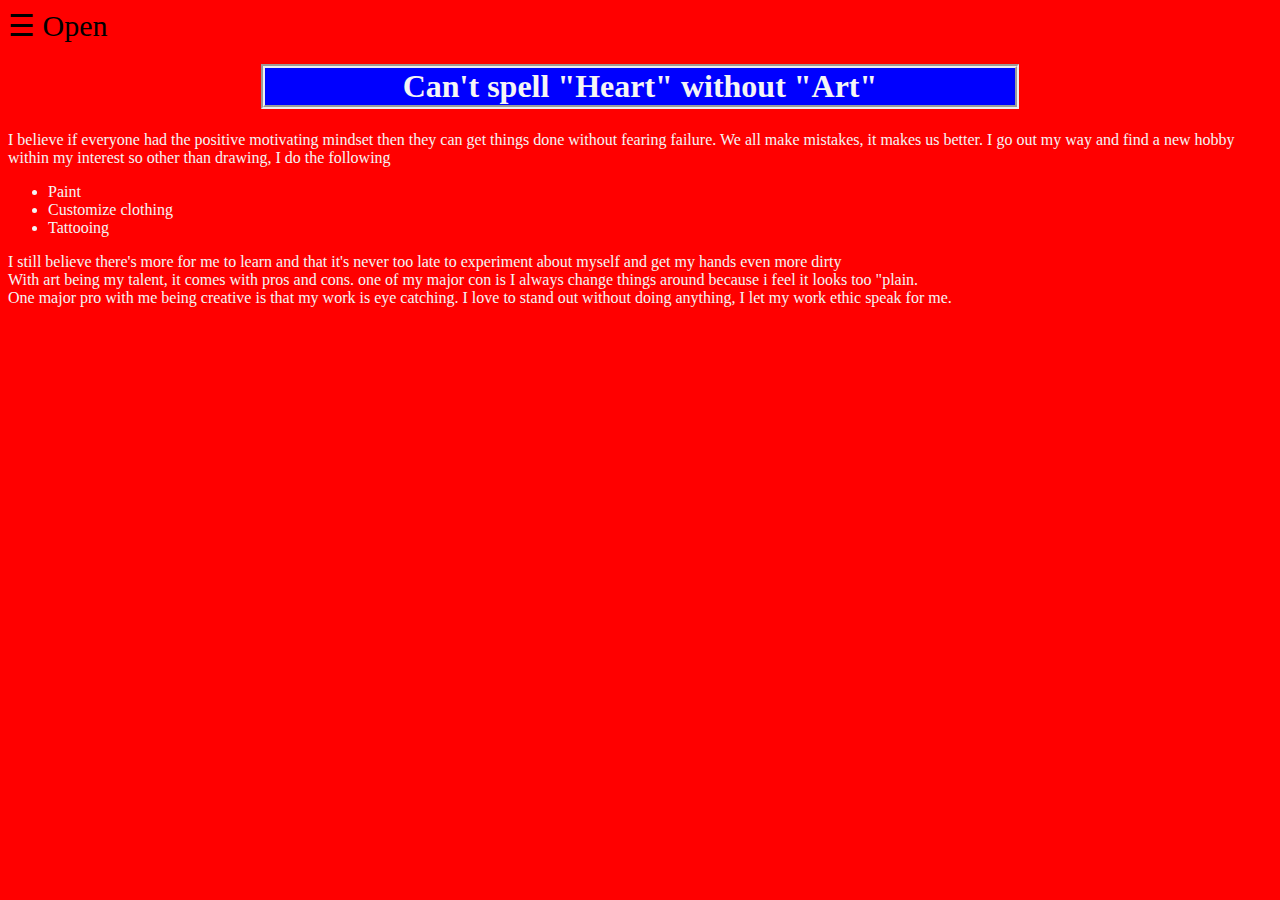
<file: index.html>
<!DOCTYPE html>
<html lang="en">

<head>
    <link rel="stylesheet" href="./index.css">
    <script src="Javascript.js"></script>
    <meta charset="UTF-8">
    <meta http-equiv="X-UA-Compatible" content="IE=edge">
    <meta name="viewport" content="width=device-width, initial-scale=1.0">
    <title>Personal Website</title>
</head>

<body>
    <span style="font-size:30px;cursor:pointer" onclick="openNav(open)">&#9776; Open</span>
    <div id="mySidenav" class="sidenav">
        <a href="javascript:void(0)" class="closebtn" onclick="closeNav(close)">&times;</a>
        <a href="./about.html">About me</a>
        <a href="./portfolio.html">Portfolio</a>
    </div>
    <h1 style=" color: whitesmoke;" class="header">Can't spell "Heart" without "Art"</h1>
    <p1 style="color: whitesmoke;">I believe if everyone had the positive motivating mindset then they can get things
        done without fearing failure. We all make mistakes, it makes us better.</p1>
    <p1 style="color: whitesmoke;">I go out my way and find a new hobby within my interest so other than drawing, I do
        the following</p1>
    <section></section>
    <ul style="color: whitesmoke;">
        <li>Paint</li>
        <li>Customize clothing</li>
        <li>Tattooing</li>
    </ul>
    <p2 style="color: whitesmoke;">I still believe there's more for me to learn and that it's never too late to
        experiment about myself and get my
        hands even more dirty</p2>
    <section></section>
    <p2 style="color: whitesmoke;">With art being my talent, it comes with pros and cons. one of my major con is I
        always change things around because i feel it looks too "plain.</p2>
    <section></section>
    <p2 style="color: whitesmoke;">One major pro with me being creative is that my work is eye catching. I love to stand
        out without doing anything, I let my work ethic speak for me.</p2>

</body>

</html>
</file>
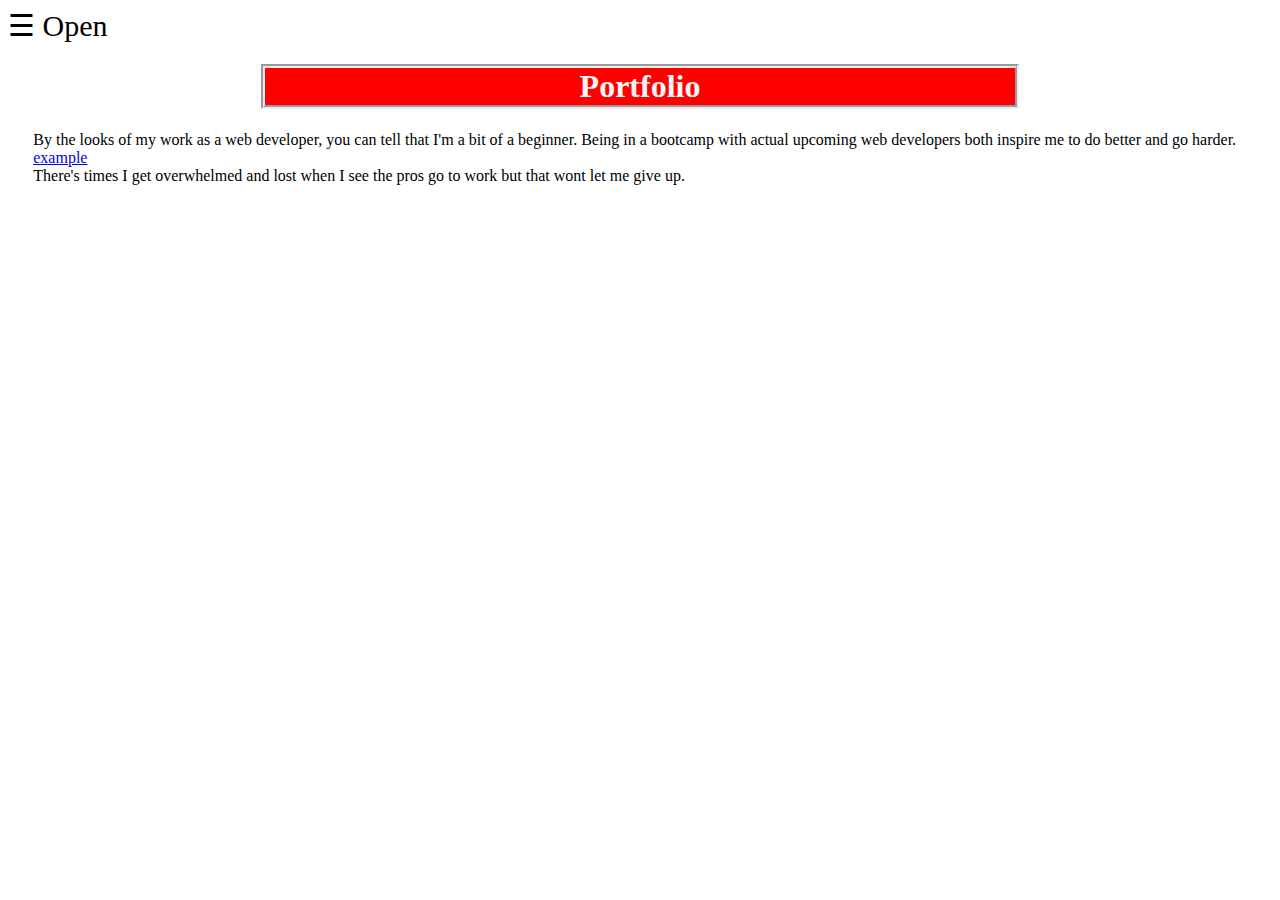
<file: portfolio.html>
<!DOCTYPE html>
<html lang="en">

<head>
    <link rel="stylesheet" href="portfolio.css">
    <script src="Javascript.js"></script>
    <meta charset="UTF-8">
    <meta http-equiv="X-UA-Compatible" content="IE=edge">
    <meta name="viewport" content="width=device-width, initial-scale=1.0">
    <title>Portfolio</title>
</head>

<body>
    <span style="font-size:30px;cursor:pointer" onclick="openNav(open)">&#9776; Open</span>
    <div id="mySidenav" class="sidenav">
        <a href="javascript:void(0)" class="closebtn" onclick="closeNav(close)">&times;</a>
        <a href="./about.html">About me</a>
        <a href="./index.html">Home</a>
    </div>

    <h1 class="header" style="color: whitesmoke;">Portfolio</h1>
    <p1 class="para">By the looks of my work as a web developer, you can tell that I'm a bit of a beginner. Being in a
        bootcamp with
        actual upcoming web developers both inspire me to do better and go harder.</p1>
    <a href="zooduties.html" class="para">example</a>
    <section></section>
    <p1 class="para">There's times I get overwhelmed and lost when I see the pros go to work but that wont let me give
        up.</p1>

</body>

</html>
</file>
<file: index.css>
body {
    background-color: red;
}

.header {
    text-align: center;
    border: groove 4px;
    background-color: blue;
    margin-left: 20%;
    margin-right: 20%;
    padding-left: 5%;
    padding-right: 5%;
}

/* The side navigation menu */
.sidenav {
    height: 100%;
    width: 0;
    position: fixed;
    z-index: 1;
    top: 0;
    left: 0;
    background-color: #111;
    overflow-x: hidden;
    padding-top: 60px;
    transition: 0.5s;
}

/* The navigation menu links */
.sidenav a {
    padding: 8px 8px 8px 32px;
    text-decoration: none;
    font-size: 25px;
    color: #818181;
    display: block;
    transition: 0.3s;
}

.sidenav a:hover {
    color: #f1f1f1;
}

/* Position and style the close button (top right corner) */
.sidenav .closebtn {
    position: absolute;
    top: 0;
    right: 25px;
    font-size: 36px;
    margin-left: 50px;
}

/* Style page content */
#main {
    transition: margin-left .5s;
    padding: 20px;
}

@media screen and (max-height: 450px) {
    .sidenav {
        padding-top: 15px;
    }

    .sidenav a {
        font-size: 18px;
    }
}
</file>
<file: portfolio.css>
.header {
    text-align: center;
    border: groove 4px;
    background-color: red;
    margin-left: 20%;
    margin-right: 20%;
    padding-left: 5%;
    padding-right: 5%;
}

.para {
    margin-left: 2%;
    display: flex;
    flex-direction: column;
}

/* The side navigation menu */
.sidenav {
    height: 100%;
    width: 0;
    position: fixed;
    z-index: 1;
    top: 0;
    left: 0;
    background-color: #111;
    overflow-x: hidden;
    padding-top: 60px;
    transition: 0.5s;
}

/* The navigation menu links */
.sidenav a {
    padding: 8px 8px 8px 32px;
    text-decoration: none;
    font-size: 25px;
    color: #818181;
    display: block;
    transition: 0.3s;
}

.sidenav a:hover {
    color: #f1f1f1;
}

/* Position and style the close button (top right corner) */
.sidenav .closebtn {
    position: absolute;
    top: 0;
    right: 25px;
    font-size: 36px;
    margin-left: 50px;
}

/* Style page content */
#main {
    transition: margin-left .5s;
    padding: 20px;
}

@media screen and (max-height: 450px) {
    .sidenav {
        padding-top: 15px;
    }

    .sidenav a {
        font-size: 18px;
    }
}
</file>
